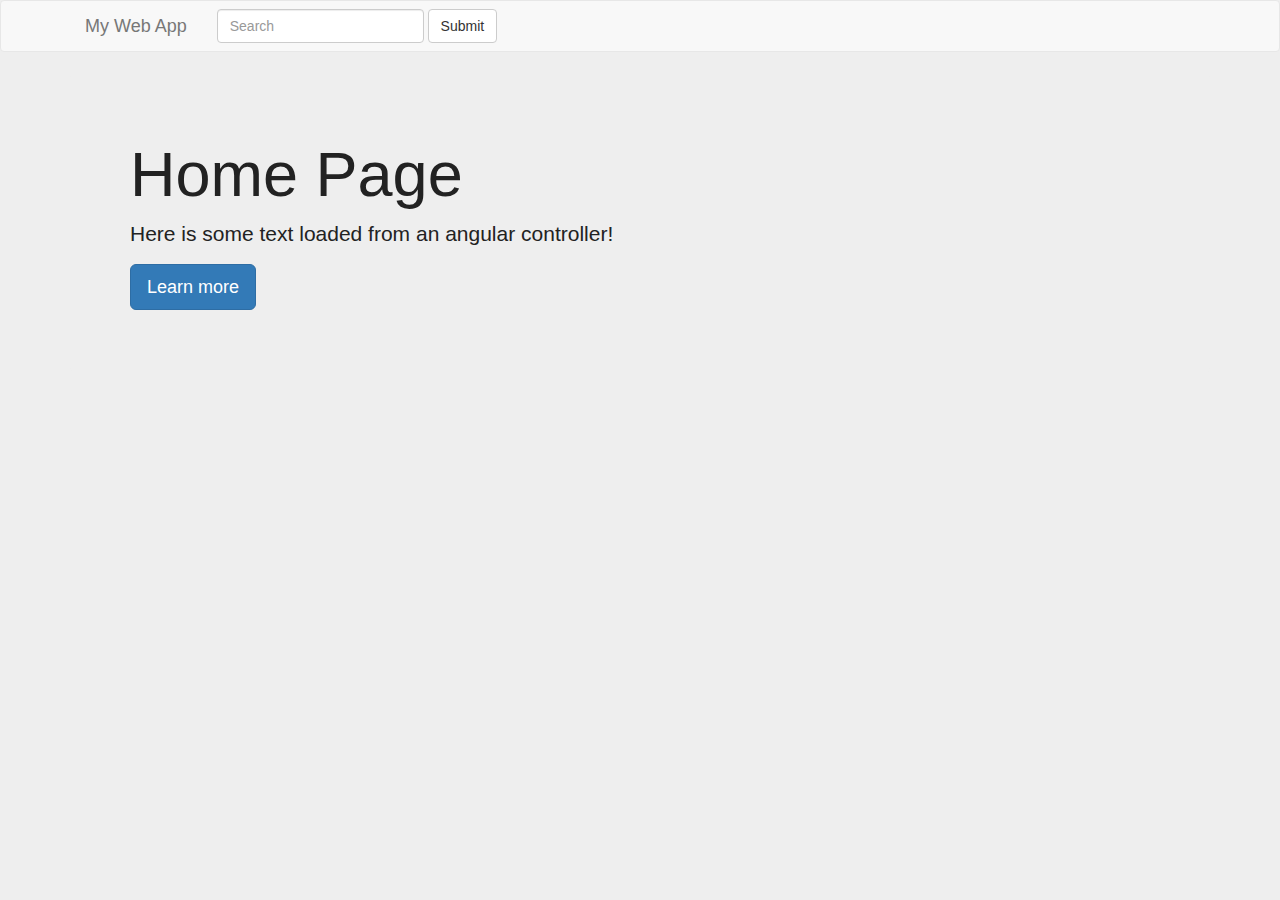
<file: index.html>
<!DOCTYPE html>
<html>
<head>
  <title>MY SITE</title>

  <link rel="stylesheet" href="https://maxcdn.bootstrapcdn.com/bootstrap/3.3.5/css/bootstrap.min.css" />
  <link rel="stylesheet" href="./assets/css/site.css" />

</head>
<body ng-app="app">

	
	<nav class="navbar navbar-default">
		<div class="container">
			<div class="container-fluid">
			<div class="navbar-header">
  				<a class="navbar-brand" href="#">
    				My Web App
  				</a>
			</div>
			<form class="navbar-form navbar-left" role="search">
					<div class="form-group">
					<input type="text" class="form-control" placeholder="Search">
					</div>
					<button type="submit" class="btn btn-default">Submit</button>
			</form>
			</div>
		</div>
	</nav>

  	<div class="container">	
  		<div ng-view></div>
  	</div>


  <script src="./node_modules/jquery/dist/jquery.min.js"></script>
  <script src="./node_modules/angular/angular.min.js"></script>
  <script src="./node_modules/angular-route/angular-route.min.js"></script>
  	<script src="./app/app.js"></script>
  	<script src="./app/home/homeController.js"></script>
  	<script src="./app/about/aboutController.js"></script>

  <script src="./assets/js/site.js"></script>
</body>
</html>
</file>
<file: assets/css/site.css>
body {
	background: #eee;
	color: #222;
}
</file>
